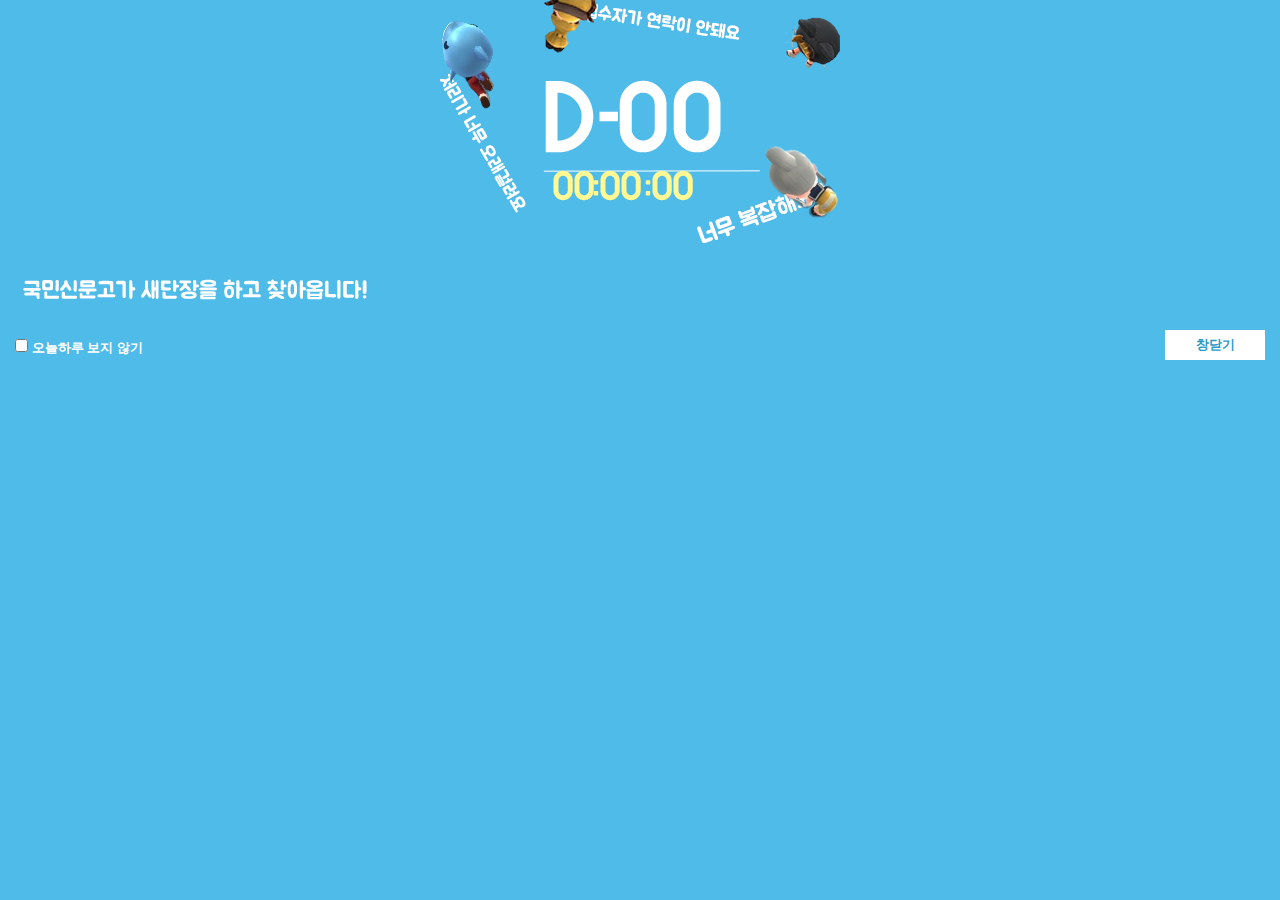
<file: ver1/popup/popup.html>
﻿<!doctype html>
<html lang="ko">
<head>
	<meta charset="UTF-8">
	<title>정기점검 안내</title>
	<style type="text/css">
		body{background-color:pink;}
		.popUp{width: 400px; height: 700px; margin: 0 auto;}
	</style>
	<link rel="stylesheet" href="css/style.css"/>
	<script src="js/popup_script.js">

	</script>
</head>
<body onLoad="ddaycount()">
	<div class="dday">
		<div class="days">
			<img src="images/D.png" class="d" alt="D"/>
			<img src="images/0.png" id="days10" alt="D"/>
			<img src="images/0.png" id="days1" alt="D"/>
		</div>
		<div class="time">
			<img src="images/D_00.png" id="hours10" alt="H"/>
			<img src="images/D_00.png" id="hours1" alt="H"/>
			<img src="images/dot.png" id="dot" alt="dot"/>
			<img src="images/D_00.png" id="mins10" alt="M"/>
			<img src="images/D_00.png" id="mins1" alt="M"/>
			<img src="images/dot.png" id="dot" alt="dot"/>
			<img src="images/D_00.png" id="secs10" alt="S"/>
			<img src="images/D_00.png" id="secs1" alt="S"/>
		</div>
	</div>
		<img src="images/renew.png" class="renew" alt="국민신문고가 새단장을 하고 찾아옵니다!"/>
	<div class="close">
		<input type="checkBox" name="dontShow" id="dontShow"/>
		<label for="dontShow">오늘하루 보지 않기</label>
		<input type="submit" value="창닫기" onclick="window.close()">
	</div>
</body>
</html>
</file>
<file: ver1/popup/css/style.css>
﻿*{margin: 0; padding: 0;}

body{background: url(../images/d-day_popup.png) no-repeat center top; background-color: #4fbbe9; overflow: hidden;}

.dday{width: 430px; height: 145px; text-align: center; margin: 0 auto;margin-top: 80px;}
	.days{color: #ffffff; font-size: 60px; font-weight: bolder;}
		.d{margin-left:-10px; .margin-left: -24px;}
		#days10{margin-left: -14px; .margin-left: -14px;}
		#days1{margin-left: -14px; .margin-left: -14px;}
	
	.time{color: #fff59c; font-weight: bolder; font-size: 36px;}
		.time>img{margin-left: -13px; .margin-left: -12px;}
		.time>#dot{margin-bottom: 5px; margin-left: -10px; .margin-left: -7px;}
		.time>#hours10{margin-left: -40px;} 
		.time>#mins1{margin-right: 5px;}
		
	
	.renew{display: block; margin-left: -10px; margin-top: 25px;}
		
	
.content>p{font-size: 20px; font-weight: bold; color: #ffffff; text-align: center; margin-top: 40px;}

.close{width: 100%; height: 30px; }
.close>input[type='checkBox']{margin-left: 15px;}
.close>input[type='submit']{margin-right: 15px; cursor: pointer;}

input[type='submit']{width: 100px; height: 30px; text-align: center; font-size: 13px; background-color: #ffffff; border: 0px solid #ffffff; margin: 0 auto; color: #2d99c7; float: right; font-weight: bolder;}
input[type='checkbox']{margin-top: 9px;}
label[for='dontShow']{color: #ffffff; font-size: 13px; font-weight: bolder;}
</file>
